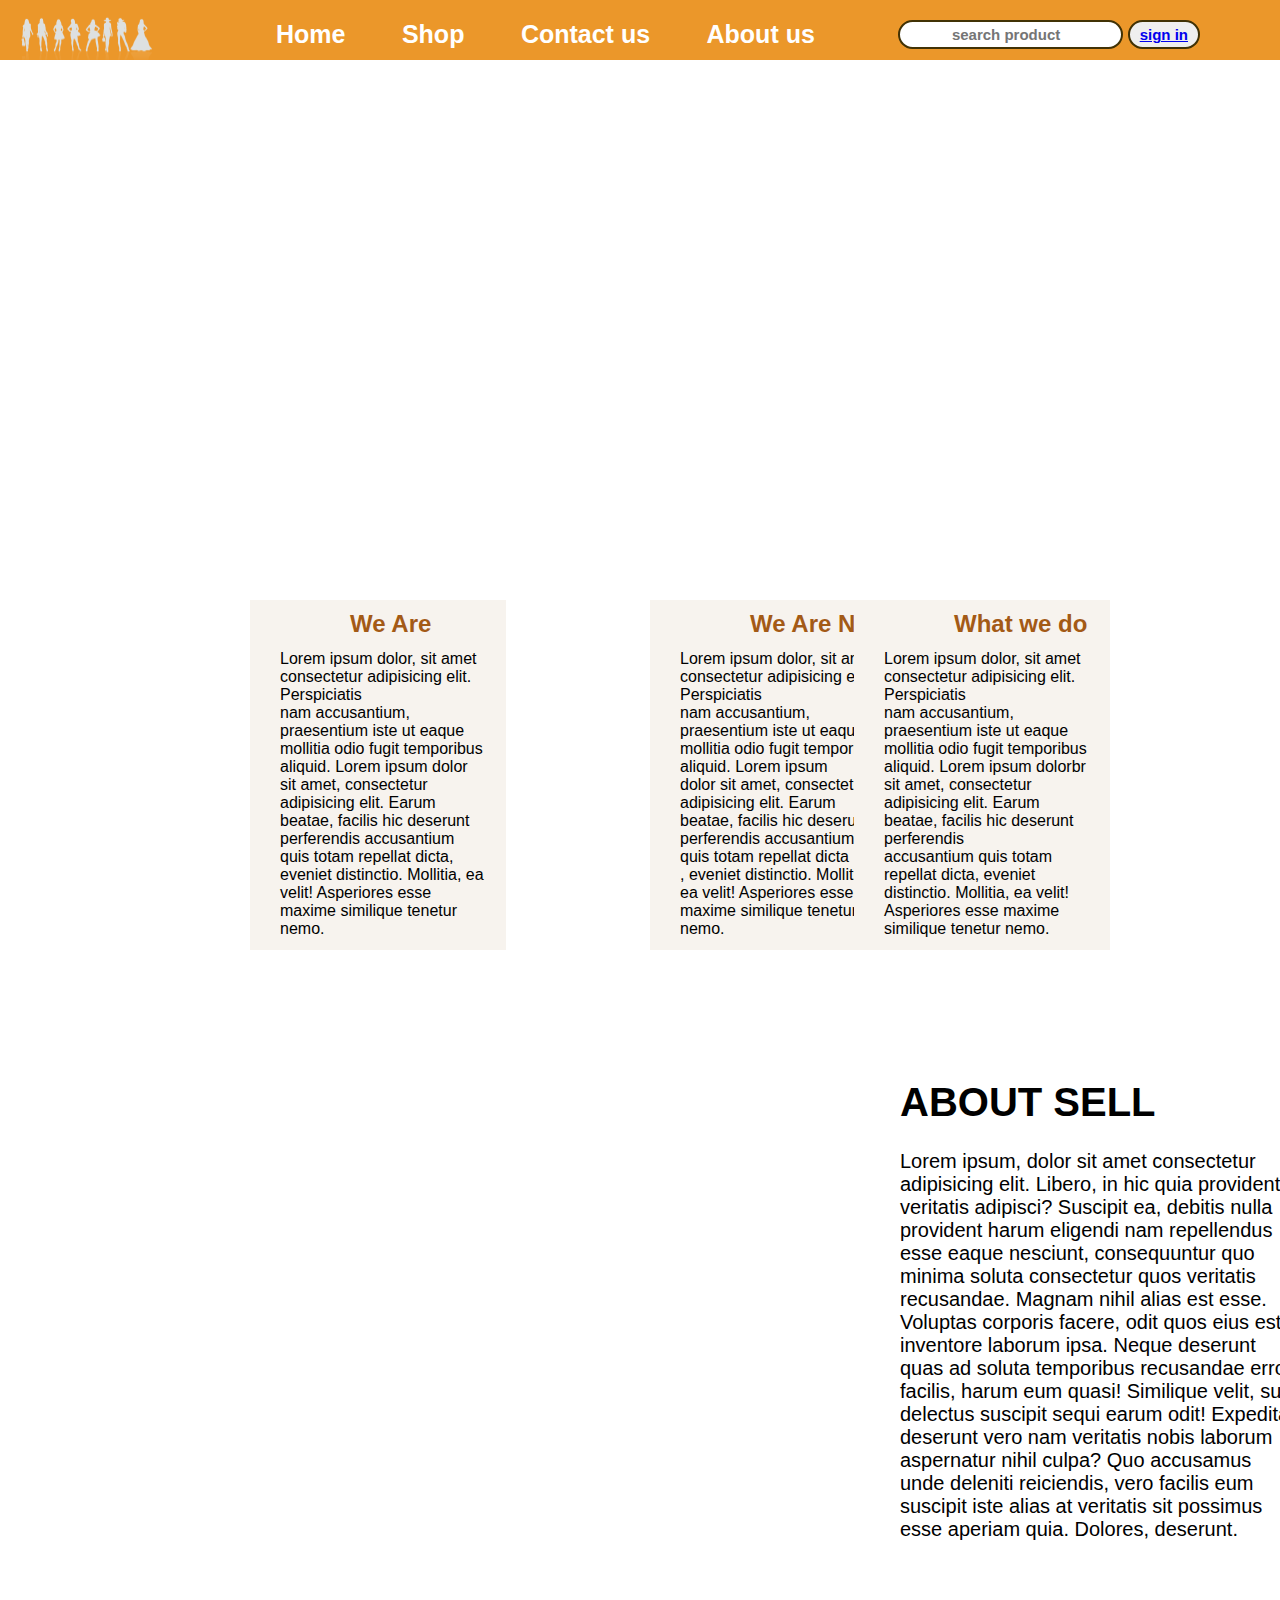
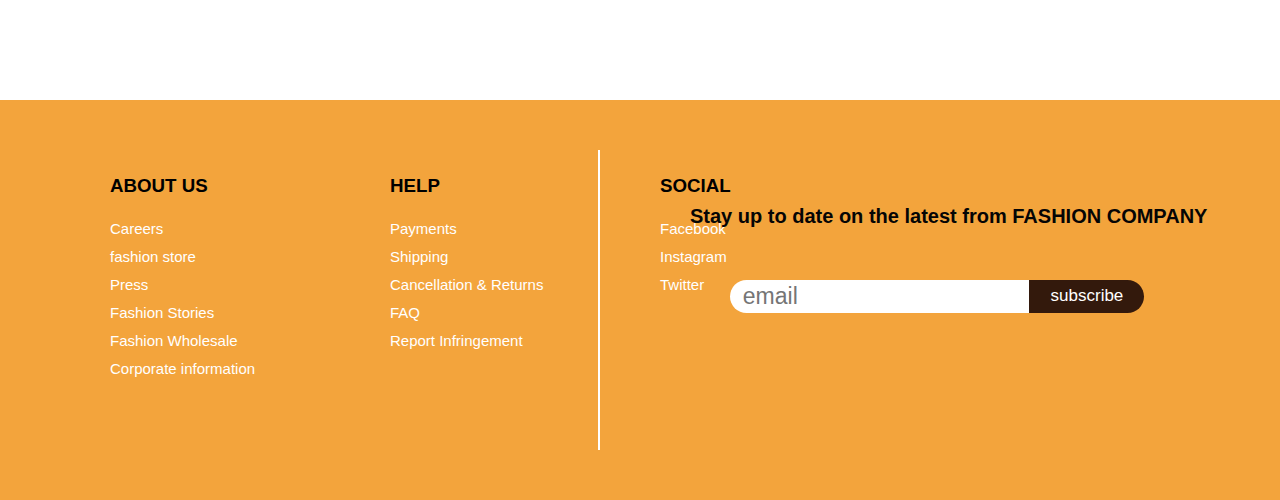
<file: about.html.html>
<!DOCTYPE html>
<html lang="en">

<head>
    <meta charset="UTF-8">
    <meta http-equiv="X-UA-Compatible" content="IE=edge">
    <meta name="viewport" content="width=device-width, initial-scale=1.0">
    <title>About us</title>
    <link rel="stylesheet" href="aboutus.css">
    <link rel="preconnect" href="https://fonts.googleapis.com">
    <link rel="preconnect" href="https://fonts.googleapis.com">
</head>

<body>

    <header class="header">
        <nav id="navbar">
            <div class="left">
                <img src="logo.png">

            </div>
            <div class="mid">
                <ul>
                    <li><a href="index.html">Home</a></li>
                    <li><a href="about.html.html">Shop</a></li>
                    <li><a href="">Contact us</a></li>
                    <li><a href="about.html.html">About us</a></li>
                </ul>
            </div>
            <div class="right">
                <input class="btn" type="text" placeholder="          search product">
                <button class="btn1"> <a href="signin.html.html">sign in</a> </button>
                
            </div>
        </nav>

        <section class="null">
            
        </section>
        <section>
            <div class="photo">
                <h1>ABOUT US</h1>
                <p>Lorem ipsum dolor sit amet consectetur adipisicing elit. Corporis laudantium saepe suscipit eveniet excepturi provident exercitationem aspernatur, qui modi dignissimos animi esse adipisci placeat voluptas voluptates numquam enim, consectetur non repellat quae! Perferendis, enim! Vero a exercitationem illo in voluptate  Lorem ipsum dolor, sit amet consectetur adipisicing elit. Dolore omnis exerciigendi nstiae qu animi temporibus sunt excepturi.</p>

            </div>
            <div class="box">
                <div class="a">
                    <h2>We Are</h2>
                    <p>Lorem ipsum dolor, sit amet consectetur adipisicing elit. Perspiciatis <br> nam accusantium, praesentium iste ut eaque mollitia odio fugit temporibus aliquid.
                    Lorem ipsum dolor sit amet, consectetur adipisicing elit. Earum beatae, facilis hic deserunt perferendis accusantium quis totam repellat dicta, eveniet distinctio. Mollitia, ea velit! Asperiores esse maxime similique tenetur nemo.</p>
                </div>
                <div class="b">
                    <h2>We Are Not</h2>
                    <p>Lorem ipsum dolor, sit amet consectetur adipisicing elit. Perspiciatis <br> nam accusantium, praesentium iste ut eaque mollitia odio fugit temporibus aliquid.
                    Lorem ipsum <br> dolor sit amet, consectetur adipisicing elit. Earum beatae, facilis hic deserunt perferendis accusantium quis totam repellat dicta <br> , eveniet distinctio. Mollitia, ea velit! Asperiores esse maxime similique tenetur nemo.</p>
                </div>
               
                <div class="c">
                    <h2>What we do</h2>
                    <p>Lorem ipsum dolor, sit amet consectetur adipisicing elit. Perspiciatis <br> nam accusantium, praesentium iste ut eaque mollitia odio fugit temporibus aliquid.
                    Lorem ipsum dolorbr <br> sit amet, consectetur adipisicing elit. Earum beatae, facilis hic deserunt perferendis <br> accusantium quis totam repellat dicta, eveniet distinctio. Mollitia, ea velit! Asperiores esse maxime similique tenetur nemo.</p>
                </div>
            </div>
        </section>
        
        <section class="display">
            <div class="abc">
                
            </div>
            <div class="def">
                <h1>ABOUT SELL</h1>
                <p>Lorem ipsum, dolor sit amet consectetur adipisicing elit. Libero, in hic quia provident veritatis adipisci? Suscipit ea, debitis nulla provident harum eligendi nam repellendus esse eaque nesciunt, consequuntur quo minima soluta consectetur quos veritatis recusandae. Magnam nihil alias est esse. Voluptas corporis facere, odit quos eius est inventore laborum ipsa. Neque deserunt quas ad soluta temporibus recusandae error facilis, harum eum quasi! Similique velit, sunt delectus suscipit sequi earum odit! Expedita deserunt vero nam veritatis nobis laborum aspernatur nihil culpa? Quo accusamus unde deleniti reiciendis, vero facilis eum suscipit iste alias at veritatis sit possimus esse aperiam quia. Dolores, deserunt.</p>
            </div>
        </section>

        <footer>
            <div class="end">
                <div class="leftbox">
                    <div class="about1">
                        <H3>ABOUT US</H3>
                        <div class="value">
                            <ol>
                                <li><a href="" class="about2">Careers</a></li>
                                <li><a href="" class="about3">fashion store</a></li>
                                <li><a href="" class="about">Press</a></li>
                                <li><a href="" class="about">Fashion Stories</a></li>
                                <li><a href="" class="about">Fashion Wholesale</a></li>
                                <li><a href="" class="about">Corporate information</a></li>
                            </ol>
                        </div>
                    </div>
                </div>
                <div class="midbox">
                    <div class="about1">
                        <H3>HELP</H3>
                        <div class="value">
                            <ol>
                                <li><a href="" class="about2">Payments</a></li>
                                <li><a href="" class="about3">Shipping</a></li>
                                <li><a href="" class="about">Cancellation & Returns</a></li>
                                <li><a href="" class="about">FAQ</a></li>
                                <li><a href="" class="about">Report Infringement</a></li>
        
                            </ol>
                        </div>
                    </div>
                </div>
                <div class="midbox1">
                    <div class="about1">
                        <H3>SOCIAL</H3>
                        <div class="value">
                            <ol>
                                <li><a href="https://www.facebook.com/" class="about2" target="_blank">Facebook</a></li>
                                <li><a href="https://www.instagram.com/" class="about3" target="_blank">Instagram</a></li>
                                <li><a href="https://twitter.com/i/flow/login" class="about" target="_blank">Twitter</a>
                                </li>
        
        
                            </ol>
                        </div>
                    </div>
                </div>
                <div class="rightbox1"></div>
                <div class="rightbox">
                    <h3>Stay up to date on the latest from FASHION COMPANY</h3>
                    <div class="final">
                        <form action="">
                            <input type="text" placeholder="  email">
                            <input type="submit" value="subscribe">
                        </form>
                    </div>
                </div>
        
            </div>
        
            

            
            
        
   



</body>

</html>
</file>
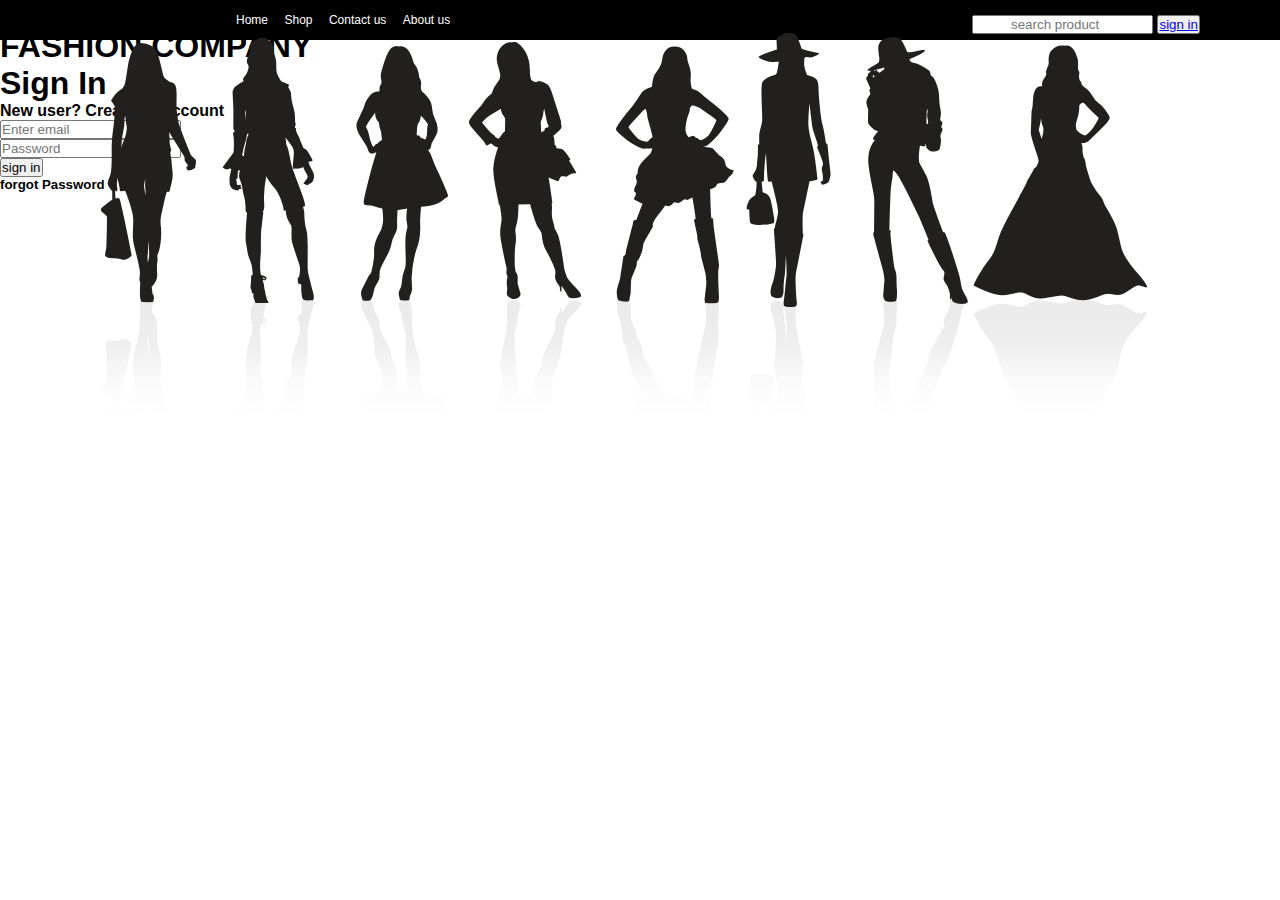
<file: signin.html.html>
<!DOCTYPE html>
<html lang="en">

<head>
    <meta charset="UTF-8">
    <meta http-equiv="X-UA-Compatible" content="IE=edge">
    <meta name="viewport" content="width=device-width, initial-scale=1.0">
    <title>Sign in</title>
    <link rel="stylesheet" href="main.css">
    <link rel="preconnect" href="https://fonts.googleapis.com">
    <link rel="preconnect" href="https://fonts.googleapis.com">
</head>

<body>

    <header class="header">
        <nav id="navbar">
            <div class="left">
                <img src="logo.png" alt="logo">

            </div>
            <div class="mid">
                <ul>
                    <li><a href="index.html">Home</a></li>
                    <li><a href="about.html.html">Shop</a></li>
                    <li><a href="">Contact us</a></li>
                    <li><a href="about.html.html">About us</a></li>
                </ul>
            </div>
            <div class="right">
                <input class="btn" type="text" placeholder="          search product">
                <button class="btn1"> <a href="signin.html.html">sign in</a> </button>
                <i class="fas fa-heart"></i>
            </div>
        </nav>
        <div class="intro">
            <h2 id="welcome" class="wel">WELCOME TO
            </h2>

            <H1 id="welcome" class="company">FASHION COMPANY</H1>
        </div>
        <div class="container">
            <h1>Sign In</h1>
            <h4>New user? Create an account</h3>
                <div id="email" class="form">
                    <input type="text" placeholder="Enter email">
                </div>

                <div id="password" class="form">
                    <input type="text" placeholder="Password">
                </div>


                <button id="submit" class="btn">sign in</button>
                <h5 class="forgot">forgot Password ?
            </h4>
        </div>

    </header>
  



</body>

</html>
</file>
<file: aboutus.css>
*{
    font-family: 'Nunito', sans-serif;
    margin: 0px;
    padding: 0px;
}
#navbar{
    display: inline-block;
    position: fixed;
    background-color: #eb972a;
    width: 100%;
    height: 60px;
    z-index: 5;
}

.left{
    display: inline-block;
    position: absolute;
    
    margin: 10px 10px;
}
.left img{
    display: inline-block;
    margin: 2px 0px;
    width: 150px;
    filter: invert(100%);
}
.name{
    display: inline-block;
    
    color: white;
}
.mid{
    
    display: inline-block;
    position: absolute;
    margin: 20px 100px;
}
ul{
    display: inline-block;
    margin: 0px 150px;
}
ul li{
    list-style: none;
    display: inline-block;
    margin: 0px 21px;
}
ul li a{
    font-weight: bold;
    color: white;
    text-decoration: none;
    font-size: 25px;
    margin: 0px 0px;
    padding: 5px;
}
ul li a:hover{
    color: rgb(51, 25, 12);
    
    border-radius: 20px;
}
.right{
    display: inline-block;
    position: absolute;
    top: 20px;
    right: 80px;
   
}
.btn1{
    margin: 0px 0px;
    color: #413205;
    border-radius: 20px;
    padding: 4px 10px;
    font-weight: bold;
    font-size: 15px;
    border: 2px solid #413205;
}
.btn1:hover{
    color: white;
    background-color: rgb(51, 25, 12);
}
.btn{
    color: #413205;
    border-radius: 20px;
    padding: 4px 10px;
    font-weight: bold;
    font-size: 15px;
    border: 2px solid #413205;
}
.wel{
    
    display: inline-block;
    position: relative;
    top: 100px;
    left: 100px;
    color: white;
    font-size: 90px;
    
}
.company{
   
    display: inline-block;
    position: absolute;
   top: 200px;
    left: 100px;
    color: white;
    font-size: 96px;
}

.container {
    
    border-radius: 20px;
    display: inline-block;
    position: absolute;
    bottom: 90px;
    left: 180px;
    background-color:#eea149;
    
    width: 500px;
    height: 300px;

}
.container h1{
    margin: 15px 10px;
    color: white;
    text-align: center;
}

.container h4{
    color: rgb(51, 25, 12);
    text-align: center;
    
    top: 80px;
    left: 135px;
    margin: 0px 0px;
}
.container h5{
    color:rgb(51, 25, 12);
    font-size: 15px;
    display: inline-block;
    position: absolute;
    top: 210px;
    right: 30px;
}
.form input{
    
    text-align: center ;
    width: 425px;
    margin: 4px 25px;
    border: 1px solid rgb(51, 25, 12);
    font-size: 20px;
    border-radius: 10px;
}
#email{
    display: inline-block;
    position: absolute;
    top: 110px;
}
#password{
    display: inline-block;
    position: absolute;
    top: 150px;
}

#submit{
    color: white;
    width: 90px;
    margin: 120px 10px 0px 25px;
   
    font-size: 15px;
    background-color:rgb(51, 25, 12);
    cursor: pointer;
}
.offer{
    display: inline;
    position: relative;
    top: 80px;
    left: 70px;
    height: 100%;
   
    width: 90%;
}
.deal{
    width: 90%;
    margin: auto;
    padding-top: 100px;
    
}
.hot{
    display: inline-block;
    position: relative;
    top: 35px;
    left: 230px;
}
.BEST{
    display: inline-block;
    position: relative;
    top: 35px;
    left: 460px;
}
.FEATURE{
    display: inline-block;
    position: relative;
    top: 35px;
    left: 680px;
}
#heading::after{
   content: '';
   width:0%;
   height: 3px;
   background: #e49013;
   display: block;
   margin: auto;
   transition: 0.5s;

}
#heading:hover::after{
    width: 100%;
}

.box1{
    display: inline-block;
    position: relative;
    top: 150px;
    width: 40%;
    height: 400px;

    background-image: url('https://thoughtcatalog.com/wp-content/uploads/2018/01/ian-dooley-347962.jpg?w=640');
    left: 200px;
    background-position: center;
    background-size: cover;
    position: relative;
}
.box2{
    background-image: url('https://vuejsexamples.com/content/images/2017/09/Flip-clock-countdown-Vue.gif');
    
    display: inline-block;
    position: relative;
    top: -175px;
    width: 35%;
    height: 400px;
    left: 196px;
    background-color: #faf1f1;
}
.box2 img{
    z-index: -1;
}
.box2 h1{
    font-family: 'Cedarville Cursive', cursive;
    font-size: 50px;
    padding: 20px 0px;
    text-align: center;
    color: red;
}
.sale{
    text-decoration: 4px underline red;
    display: inline-block;
    position: relative;
    bottom: 90px;
    left: 40%;
    font-size: 24px;
    font-weight: bold;
    color: rgb(51, 25, 12);
}
.end{
    display: inline-block;
    position: absolute;
    top:  1700px;
    
    width: 100%;
    height: 400px;
    background-color: #f3a43c;
}
.leftbox{
    display: inline-block;
    position: absolute;
    left: 50px;
    top: 50px;
    width: 200px;
    height: 300px;
    
}
h3{
    display: inline-block;
    position: absolute;
    top: 25px;
    left: 60px
}

ol li{
    display: block;
    position: relative;
    margin: 10px 0px;
}
ol li a{
    display: inline-block;
    position: relative;
    top: 60px;
    left: 60px;
    font-size: 15px;
    color: white;
    text-decoration: none;
    
}
.midbox{
    display: inline-block;
    position: absolute;
    left: 330px;
    top: 50px;
    width: 200px;
    height: 300px;
    
}
.midbox1{
    display: inline-block;
    position: absolute;
    left: 600px;
    top: 50px;
    width: 200px;
    height: 300px;
    
}
.rightbox1{
    display: inline-block;
    position: absolute;
    right: 680px;
    top: 50px;
    width: 2px;
    height: 300px;
    background-color: white;
   
}
.rightbox{
    display: inline-block;
    position: absolute;
    top: 80px;
    right: 50px;
    width: 600px;
    height: 200px;
    
}
.rightbox h3{
    font-size: 20px;
    color: rgb(5, 5, 5);
}
.final{
    display: inline-block;
    position: absolute;
    top: 100px;
    left: 100px;
}
.final form input{

    display: inline-block;
    position: relative;
    font-size: 23px;

}
.final form input[type='text']{
    width: 300px;
    height: 33px;
    background-color: rgb(255, 255, 255);
    border: none;
    outline: none;
    border-radius: 20px 0px 0px 20px;

}
.final form input[type='submit']{
    color: white;
    font-size: 17px;
    position: relative;
    top: -3px;
    width: 115px;
    height: 33px;
    left: -5px;
    background-color: rgb(255, 255, 255);
    border: none;
    outline: none;
    border-radius: 0px 20px 20px 0px;
    border: none;
    outline: none;
    cursor: pointer;
    background-color: rgb(51, 25, 12);
}
.final form input[type='submit']:hover{
    background-color: rgb(255, 218, 10);
}
.null{
    display: inline-block;
    position: relative;
    width: 100%;
    height: 50px;
    
    
}
.photo{

    width: 100%;
    height: 350px;
    background-image: url(http://cdn.shopify.com/s/files/1/0510/7489/articles/MachinCreationsInc-seotool-28081-TheDifferentTypes-BlogBanner1_1024x1024.jpg?v=1576163202);
    opacity: 0.6;
    z-index: -1;
    background-position: center;
    background-size: cover;
    position: relative;
}
.photo h1{
    display: inline-block;
    position: absolute;
    top: 50px;
    right:  150px;
    font-size: 80px;
    color: white;
}
.photo p{
    text-align: right;
    display: inline-block;
    position: absolute;
    width: 400px;
    top: 160px;
    right: 160px;
    color: white;
}
.a{
    background-color: #f7f3ee;
    display: inline-block;
    position: absolute;
    top: 600px;
    left: 250px;
    
    width: 20%;
    height: 350px;
}
.a h2{display: inline-block;
    position: absolute;
    left:100px;
    top: 10px;
    color: rgb(163, 90, 22);
}
.a p{display: inline-block;
    position: absolute;
    top: 50px;
    left: 30px;
    right: 20px;

}
.b{
    background-color: #f7f3ee;;
    display: inline-block;
    position: absolute;
    top: 600px;
    left: 650px;

    
    width: 20%;
    height: 350px;
}
.b h2{display: inline-block;
    position: absolute;
    left:100px;
    top: 10px;
    color: rgb(163, 90, 22);
}
.b p{display: inline-block;
    position: absolute;
    top: 50px;
    left: 30px;
    right: 20px;

}
.c{
    background-color: #f7f3ee;;
    display: inline-block;
    position: absolute;
    top: 600px;
    right: 170px;
    
    width: 20%;
    height: 350px;
}
.c h2{display: inline-block;
    position: absolute;
    left:100px;
    top: 10px;
    color: rgb(163, 90, 22);
}
.c p{display: inline-block;
    position: absolute;
    top: 50px;
    left: 30px;
    right: 20px;

}
.abc{
    display: inline-block;
    position: absolute;
    top: 700px;
    left: 250px;
    width: 600px;
    height: 400px;
    background-image: url(https://www.addictioncenter.com/app/uploads/2020/01/online_shopping_addiction-scaled.jpeg);
    background-position: center;
    background-size: cover;
    position: relative;
}
.def h1{
    
    display: inline-block;
    position: absolute;
    top: 1080px;
    left: 900px;
    font-size: 40px;

}
.def p{
    display: inline-block;
    position: absolute;
    top: 1150px;
    left: 900px;
    width: 400px;
    height: 200px;
    font-size: 20px;
}
</file>
<file: main.css>
* {
    font-family: 'Nunito', sans-serif;
    margin: 0px;
    padding: 0px;
}

body{
    height: 100vh;
}
html{
    scroll-behavior: smooth;
}
#home{
    color: #faf1f1;
    top: -5000px;
    
}
#Entertainment{
    
    position: relative;
    top: -160px;
}
#business{
    color: #faf1f1;
    position: relative;
    top: -525px;
}
#travel{
    position: relative;
    top: -470px;
}
#life{
    position: relative;
    top: 70px;
}

#navbar {
    display: inline-block;
    position: fixed;
    background-color: #000000;
    width: 100%;
    height: 40px;
    z-index: 15;
}

.heading {

    display: inline-block;
    position: fixed;
    height: 150px;
    width: 100%;
    background-color: rgb(255, 255, 255);
    position: fixed;
    z-index: 10;
}

.nav2 ul {
    display: inline-block;
    margin: -25px 260px;
    position: absolute;

}

.nav2 ul li {
    list-style: none;
    display: inline-block;
    margin: 0px 40px;
}

.nav2 ul li a {
    font-weight: 600;
    color: rgb(0, 0, 0);
    text-decoration: none;
    font-size: 20px;
    margin: 0px 0px;
    padding: -0px;
    transition: color 0.2s;
}

.nav2 ul li a:hover,
.nav2 ul li a.active {
    color: rgb(8, 245, 166);
    text-decoration: underline;

    border-radius: 20px;
}


.heading h2 {

    font-size: 40px;
    color: rgb(8, 245, 166);
    margin: 50px 300px;

}

.heading h3 {
    font-weight: bold;
    font-size: 40px;
    color: rgb(0, 0, 0);
    margin: 25px 267px;
}

.box {
    background-color: rgb(239, 237, 237);

    height: 3500px;
    width: 100%;

    padding-top: 100px;
}

.new1 {
    position: absolute;
    background-image: url(https://images.thequint.com/thequint/2021-04/f8f4d8b8-7d27-4e73-97a8-2b17d2173cfa/9S6A3482.JPG?rect=1%2C0%2C2878%2C1619&auto=format%2Ccompress&fmt=webp&w=1200);
    top: -15px;

    width: 550px;
    height: 450px;
    margin: 100px 260px;
    background-position: center;
    background-size: cover;
    position: relative;
}

.overlay {
    position: absolute;
    bottom: 0;
    left: 0;
    right: 0;
    background-color: #000000;
    overflow: hidden;
    width: 100%;
    height: 0;
    transition: .5s ease;
}

.new1:hover .overlay {
    height: 50%;
    opacity: 0.8;


}

.new2:hover .overlay {
    height: 50%;
    opacity: 0.8;


}

.new3:hover .overlay {
    height: 50%;
    opacity: 0.8;


}

.text1 {
    font-size: 20px;
    color: #ffffff;
    text-align: center;
    margin-top: 90px;
}

.link1 {
    color: #ffffff;
    text-decoration: none;
}

.text2 {
    font-size: 10px;
    color: #ffffff;
    text-align: center;
    margin-top: 50px;
}

.text3 {
    font-size: 10px;
    color: #ffffff;
    text-align: center;
    margin-top: 50px;
}




.new2 {
    position: absolute;
    background-image: url(https://img-s-msn-com.akamaized.net/tenant/amp/entityid/AAWVaxr.img?w=647&h=363&m=6&x=209&y=107&s=201&d=201);
    top: 100px;
    background-position: center;


    width: 400px;
    height: 220px;
    margin: 140px 820px;

}

.new3 {
    position: absolute;
    top: 100px;

    width: 400px;
    height: 220px;
    margin: 370px 820px;
    background-image: url(https://img-s-msn-com.akamaized.net/tenant/amp/entityid/AAWV5xC.img?w=647&h=363&m=6
);
    background-position: center;



}

.new3 h5 {
    font-size: 20px;
    color: #ffffff;
    padding: -200px 20px;
    margin: 10px 10px;


}

.new3 h6 {
    font-size: 15px;
    color: #ffffff;
    margin-top: 120px;
    margin-left: 15px;
    border: 3px solid white;
    width: 60px;
    text-align: center;


}




.new2 h5 {
    font-size: 20px;
    color: #ffffff;
    margin: 5px 10px;
}

.new2 h6 {
    font-size: 15px;
    color: #ffffff;
    margin-top: 120px;
    margin-left: 15px;
    border: 3px solid white;
    width: 60px;
    text-align: center;

}

.new1 h5 {

    color: #ffffff;
    font-size: 30px;
    padding: 320px 10px;

}

.new1 h6 {
    font-size: 20px;
    text-align: center;
    border: 3px solid white;
    width: 80px;
    margin: -470px 10px;
    color: #ffffff;

}




.new4 {
    font-size: 20px;
    position: absolute;
    top: 100px;

    width: 150px;
    height: 30px;
    margin: 80px 1065px;
}

.title1 {
    font-size: 20px;
    color: rgb(8, 245, 166);
    position: relative;
    top: 0px;
    left: 100px;


}

.title2 h3 {

    width: 950px;
    height: 20px;
    padding-top: 9px;
    padding-bottom: 10px;
    padding-left: 10px;
    background-color: #ffffff;
}

.enterbox1 {
    background-image: url(https://www.fimlydivas.com/wp-content/uploads/2018/12/samantha-akkineni-tollywood-actress.jpg);
    height: 330px;
    background-position: center;
    background-size: cover;
    position: relative;
    width: 500px;
    position: relative;
    top: 177px;
    right: -150px;
}
.enterbox1:hover{
    transform: scale(1.05)
}

.enterbox2 {
    background-color: #ffffff;
    height: 40px;
    width: 500px;
    position: relative;
    top: 140px;
    left: 150px;
}

.enterbox3 {

    background-image: url("https://img-s-msn-com.akamaized.net/tenant/amp/entityid/AAWW62J.img?w=647&h=363&m=6&x=36&y=45&s=507&d=120");
    position: relative;
    background-position: center;
    background-size: cover;
    position: relative;
    top: -190px;
    width: 150px;
    height: 100px;
    left: 670px;
}

.enterbox4 {

    background-image: url("https://img-s-msn-com.akamaized.net/tenant/amp/entityid/AAWWc6p.img?w=550&h=309&m=6&x=189&y=111&s=170&d=170");
    position: relative;
    background-position: center;
    background-size: cover;
    position: relative;
    top: -177px;
    width: 150px;
    height: 100px;
    left: 670px;
}

.enterbox5 {

    background-image: url("https://img-s-msn-com.akamaized.net/tenant/amp/entityid/AAWWkML.img?h=1080&w=1920&m=6&q=60&o=f&l=f&x=535&y=230");
    position: relative;
    position: relative;
    background-position: center;
    background-size: cover;
    position: relative;
    top: -162px;
    width: 150px;
    height: 100px;
    left: 670px;
}

.enterbox6 {

    background-color: #ffffff;
    position: relative;
    top: -490px;
    width: 250px;
    height: 100px;
    left: 824px;
}

.enterbox6 h6 {

    position: relative;
    padding: 25px 11px;
    font-size: 12px;
    text-decoration: none;
    color: #000000;
}

.enterbox7 h6 {
    position: relative;
    padding: 25px 11px;
    font-size: 12px;
    text-decoration: none;
    color: #000000;
}

.enterbox8 h6 {
    position: relative;
    top: 9px;
    padding: 10px 10px;
    background-color: #ffffff;
    font-size: 12px;
    text-decoration: none;
    color: #000000;
}

.enterbox7 {

    background-color: #ffffff;

    position: relative;
    top: -477px;
    width: 250px;
    height: 100px;
    left: 823px;
}

.enterbox8 {
    background-color: #ffffff;
    position: relative;
    top: -463px;
    width: 250px;
    height: 100px;
    left: 825px;
}

.enterlink2 {
    position: relative;
    font-size: 18px;
    padding: 8px 30px;
    top: 10px;
    color: #000000;
    text-decoration: none;
    font-weight: bold;
}

.title2 {
    font-size: 20px;
    color: rgb(8, 245, 166);
    position: relative;
    top: 0px;
    left: 190px;


}

.title1 h3 {

    width: 950px;
    height: 20px;
    padding-top: 9px;
    padding-bottom: 10px;
    padding-left: 10px;
    background-color: #ffffff;
}

.bus1{
    background-image: url("https://bsmedia.business-standard.com/_media/bs/img/article/2019-12/13/full/1576182364-4179.jpg?im=Resize,width=640");
    position: relative;
    top: 150px;
    left: 245px;
    width: 500px;
    height: 377px;

}
.bus1:hover{
    transform: scale(1.05)
}
.bus1t{
    position: relative;
    top: 100px;
    left: 245px;
    background-color: #ffffff;
    width: 500px;
    height: 50px;
}
.bust1 h6{
    text-decoration: none;
    position: relative;
    font-size: 15px;
    padding: -5px 50px;
    top: 10px;
    left: 10px;
    color: #000000;
    text-decoration: none;
    font-weight: bold;

}
.bus2{
    background-image: url("https://bsmedia.business-standard.com/_media/bs/img/article/2021-09/15/full/1631698635-6069.jpg?im=Resize,width=640");
    
    position: relative;
    position: relative;
    background-position: center;
    background-size: cover;
    width: 150px;
    height: 100px;
    position: relative;
    top: -275px;
    left: 770px;
}
.bus3{
    background-image: url("https://bsmedia.business-standard.com/_media/bs/img/article/2019-01/22/full/1548173896-4937.jpg?im=Resize,width=640");
    
    position: relative;
    position: relative;
    background-position: center;
    background-size: cover;
    width: 150px;
    height: 100px;
    position: relative;
    top: -255px;
    left: 770px;
}
.bus4{
    background-image: url("https://bsmedia.business-standard.com/_media/bs/img/article/2022-04/05/full/1649101478-4153.jpg?im=Resize,width=640");
    
    position: relative;
    position: relative;
    background-position: center;
    background-size: cover;
    width: 150px;
    height: 100px;
    position: relative;
    top: -240px;
    left: 770px;
}
.bus5{
    background-color: #ffffff;
    
    position: relative;
    position: relative;
    background-position: center;
    background-size: cover;
    width: 250px;
    height: 100px;
    position: relative;
    top: -575px;
    left: 920px;
}
.bust5  h6{
    font-size: 13px;
    position: relative;
    top: 20px;
    padding: 10px 10px;
    color: #000000;
}
.bust7  h6{
    font-size: 13px;
    position: relative;
    top: 20px;
    padding: 10px 10px;
    color: #000000;
}
.bus6{
    background-color: #ffffff;
    
    position: relative;
    position: relative;
    background-position: center;
    background-size: cover;
    width: 250px;
    height: 100px;
    position: relative;
    top: -555px;
    left: 920px;
}
.bus7{
    background-color: #ffffff;
    
    position: relative;
    position: relative;
    background-position: center;
    background-size: cover;
    width: 250px;
    height: 100px;
    position: relative;
    top: -540px;
    left: 920px;
}
.title3{
    font-size: 20px;
    color: rgb(8, 245, 166);
    position: relative;
    top: 0px;
    left: 10px;
    height: 40px
}

.title3 h3{
    padding: 10px 10px;
    font-size: 20px;
    position: relative;
    top: -300px;
    left: 240px;
    width: 960px;
    height: 20px;
   background-color: #ffffff;
    
}
.travel1{
    background-image: url("https://imgnew.outlookindia.com/uploadimage/library/16_9/16_9_5/IMAGE_1651498697.webp");
    
    position: relative;
    position: relative;
    background-position: center;
    background-size: cover;
    width: 500px;
    height: 375px;
    position: relative;
    top: -231px;
    left: 250px;
}
.travel1:hover{
    transform: scale(1.05)
}
.travel2{
    background-color: #ffffff;
    position: relative;
    width: 500px;
    height: 50px;
    left: 250px;
    top: -280px;
}
.travel2 h6{
    text-decoration: none;
    position: relative;
    font-size: 15px;
    top: 0px;
    margin: 0px 10px;
}
.travel3{
    position: relative;
    background-image: url("https://vid.alarabiya.net/images/2022/03/16/05c9cfd7-39cc-4542-a106-dfa233534142/05c9cfd7-39cc-4542-a106-dfa233534142_16x9_1200x676.jpg?width=1138");
    top: -650px;
    position: relative;
    position: relative;
    background-position: center;
    background-size: cover;
    left: 770px;
    
    width: 150px;
    height: 100px;
}
.travel4{
    background-image: url("https://s.yimg.com/ny/api/res/1.2/pwxsrKS8Smt.vi31Sa5dVQ--/YXBwaWQ9aGlnaGxhbmRlcjt3PTk2MDtoPTYxODtjZj13ZWJw/https://s.yimg.com/uu/api/res/1.2/qMXc7wtA6oLGc4x9urGayA--~B/aD00NDc7dz02OTQ7YXBwaWQ9eXRhY2h5b24-/https://media.zenfs.com/en/globenewswire.com/e2fd9b6c52561614a22aba23b14a1b7f");
    position: relative;
    position: relative;
    position: relative;
    background-position: center;
    background-size: cover;
    top: -630px;
    left: 770px;
   
    width: 150px;
    height: 100px;
}
.travel5{
    background-image: url("https://scx1.b-cdn.net/csz/news/800a/2022/lufthansa-warns-that-t.jpg");
    position: relative;
    position: relative;
    position: relative;
    background-position: center;
    background-size: cover;
    top: -610px;
    left: 770px;
    
    width: 150px;
    height: 100px;
}
.travel6{
    background-color: #ffffff;
    width: 250px;
    height: 100px;
    position: relative;
    top: -950px;
    left: 920px;
}
.travel7{
    background-color: #ffffff;
    width: 250px;
    height: 100px;
    position: relative;
    top: -930px;
    left: 920px;
}
.travel8{
    background-color: #ffffff;
    width: 250px;
    height: 100px;
    position: relative;
    top: -910px;
    left: 920px;
}
.title4 h3{
    color: rgb(8, 245, 166);
    padding: 10px 10px;
    font-size: 20px;
    position: relative;
    top: -800px;
    left: 240px;
    width: 960px;
    height: 20px;
   background-color: #ffffff;
    
}
.life1{
    background-image: url("https://images.hindustantimes.com/img/2022/05/04/550x309/daily_habits_1651656640557_1651656653969.jpg");
    
    height: 304px;
    width: 500px;
    position: relative;
    top: -710px;
    left: 250px;
}
.life2{
    background-color: #ffffff;
    position: relative;
    top: -710px;
    width: 500px;
    left: 250px;
    height: 30px;
}
.life2 h6{
    position: relative;
    top: -5px;
    font-size: 14px;
}
.life3{
    background-color: #ffffff;
    position: relative;
    top: -740px;
    width: 482px;
    left: 800px;
    height: 30px;
}
.life3 h6{
    position: relative;
    top: -5px;
    font-size: 14px;
}
.life4{
    background-image: url("https://images.indianexpress.com/2022/05/Stoke-glove.png");
    width: 482px;
    position: relative;
    background-position: center;
    background-size: cover;
    height: 310px;
    position: relative;
    top: -1075px;
    left: 800px;
}

.left {
    width: 500px;
    display: inline-block;
    position: absolute;
    margin: -13px 10px;
    z-index: -1;
}

.left h3 {
    font-size: 10px;
    color: white;
    display: inline-block;
    margin: 4px -45px;


}

.temp {
    font-size: 9px;
    color: white;
    display: inline-block;
    margin: 29px 80px;
}

.name {
    display: inline-block;

    color: white;
}

.mid {

    display: inline-block;
    position: absolute;
    margin: 10px 140px;
}

ul {
    display: inline-block;
    margin: 0px 90px;
}

ul li {
    list-style: none;
    display: inline-block;
    margin: 0px 6px;
}

ul li a {

    color: white;
    text-decoration: none;
    font-size: 12px;
    margin: 0px 0px;
    padding: -0px;
}

ul li a:hover {
    color: rgb(8, 245, 166);

    border-radius: 20px;
}

.right {
    display: inline-block;
    position: absolute;
    top: 15px;
    right: 80px;

}

.icon {
    margin: 0px 0px;
    padding: 0px 6px;
    color: white;
    transition: color 0.2s;
    text-decoration: none;
}

.icon:hover {
    color: rgb(8, 245, 166);
}

.enter {

    height: 600px;
    width: 90%;
    margin-left: 100px;
}

.offer {
    display: inline;
    position: relative;
    top: 80px;
    left: 70px;
    height: 100%;

    width: 90%;
}

.deal {
    width: 90%;
    margin: auto;
    padding-top: 100px;

}

.hot {
    display: inline-block;
    position: relative;
    top: 35px;
    left: 230px;
}

.BEST {
    display: inline-block;
    position: relative;
    top: 35px;
    left: 460px;
}

.FEATURE {
    display: inline-block;
    position: relative;
    top: 35px;
    left: 680px;
}

#heading::after {
    content: '';
    width: 0%;
    height: 3px;
    background: #e49013;
    display: block;
    margin: auto;
    transition: 0.5s;

}

#heading:hover::after {
    width: 100%;
}

.box1 {
    display: inline-block;
    position: relative;
    top: 150px;
    width: 40%;
    height: 400px;

    background-image: url('https://thoughtcatalog.com/wp-content/uploads/2018/01/ian-dooley-347962.jpg?w=640');
    left: 200px;
    background-position: center;
    background-size: cover;
    position: relative;
}

.box2 {
    background-image: url('https://vuejsexamples.com/content/images/2017/09/Flip-clock-countdown-Vue.gif');

    display: inline-block;
    position: relative;
    top: -175px;
    width: 35%;
    height: 400px;
    left: 196px;
    background-color: #faf1f1;
}

.box2 img {
    z-index: -1;
}

.box2 h1 {
    font-family: 'Cedarville Cursive', cursive;
    font-size: 50px;
    padding: 20px 0px;
    text-align: center;
    color: red;
}

.sale {
    text-decoration: 4px underline red;
    display: inline-block;
    position: absolute;
    bottom: 90px;
    left: 40%;
    font-size: 24px;
    font-weight: bold;
    color: rgb(51, 25, 12);
}

.end {
    display: inline-block;
    position: absolute;

    width: 100%;
    height: 400px;
    background-color: #090909;
}

.leftbox {
    display: inline-block;
    position: absolute;
    left: 50px;
    top: 50px;
    width: 200px;
    height: 300px;

}

h3 {
    display: inline-block;
    position: absolute;
    top: 25px;
    left: 60px
}

ol li {
    display: block;
    position: relative;
    margin: 10px 0px;
}

ol li a {
    display: inline-block;
    position: relative;
    top: 60px;
    left: 60px;
    font-size: 15px;
    color: white;
    text-decoration: none;

}

.midbox {
    display: inline-block;
    position: absolute;
    left: 330px;
    top: 50px;
    width: 200px;
    height: 300px;

}

.midbox1 {
    display: inline-block;
    position: absolute;
    left: 600px;
    top: 50px;
    width: 200px;
    height: 300px;

}

.rightbox1 {
    display: inline-block;
    position: absolute;
    right: 680px;
    top: 50px;
    width: 2px;
    height: 300px;
    background-color: white;

}

.rightbox {
    display: inline-block;
    position: absolute;
    top: 80px;
    right: 50px;
    width: 600px;
    height: 200px;

}

.rightbox h3 {
    font-size: 20px;
    color: rgb(26, 196, 157);
}

.final {
    display: inline-block;
    position: absolute;
    top: 100px;
    left: 100px;
}

.final form input {

    display: inline-block;
    position: relative;
    font-size: 23px;

}

.final form input[type='text'] {
    width: 300px;
    height: 33px;
    background-color: rgb(255, 255, 255);
    border: none;
    outline: none;
    border-radius: 20px 0px 0px 20px;

}

.final form input[type='submit'] {
    color: white;
    font-size: 17px;
    position: relative;
    top: -3px;
    width: 115px;
    height: 33px;
    left: -5px;
    background-color: rgb(255, 255, 255);
    border: none;
    outline: none;
    border-radius: 0px 20px 20px 0px;
    border: none;
    outline: none;
    cursor: pointer;
    background-color: rgb(71, 175, 102);
}

.final form input[type='submit']:hover {
    background-color: rgb(0, 186, 237);
}

footer{
    padding: 0;
    margin: 0;
}
</file>
